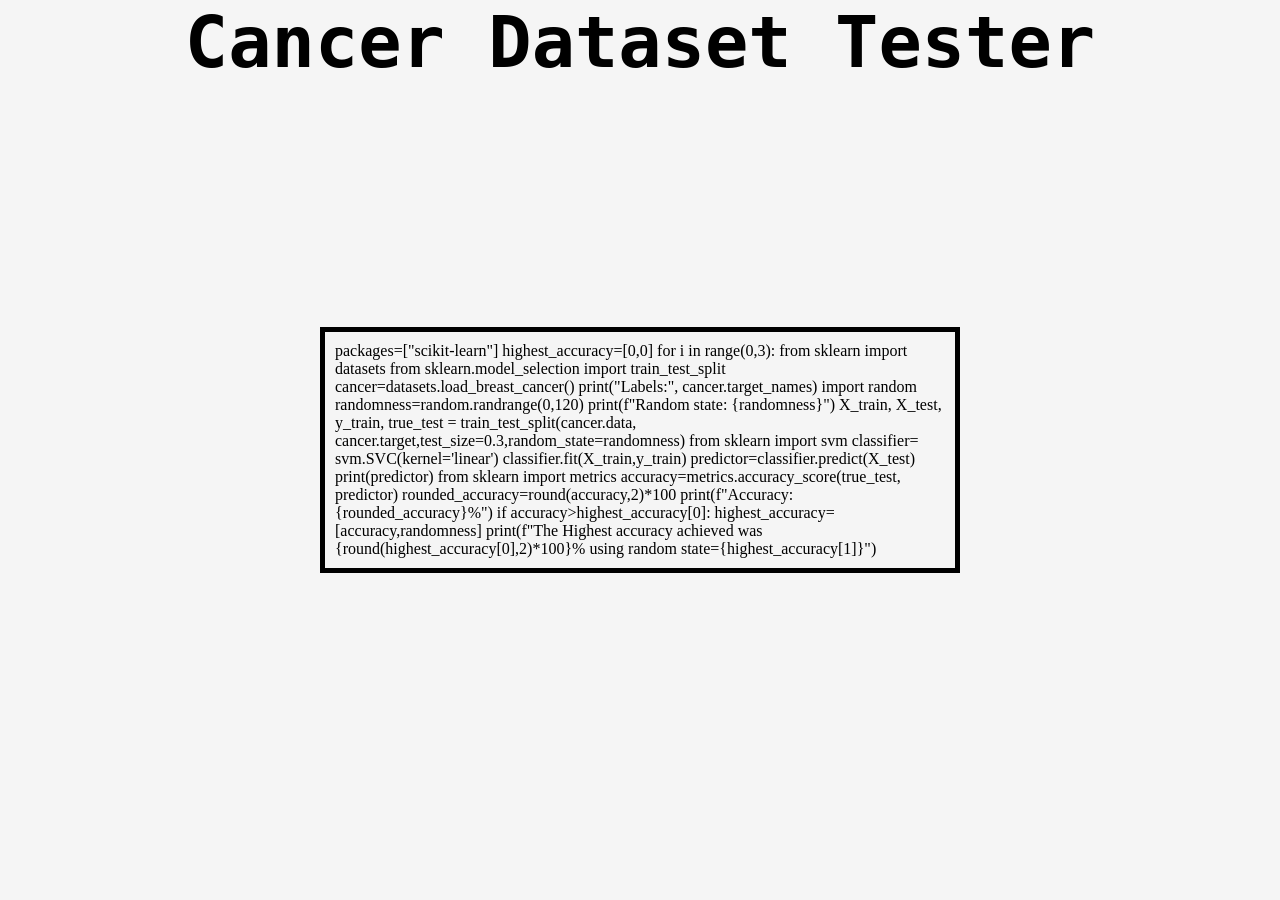
<file: index.html>
<!DOCTYPE html>
<html lang="en">
<head>
    <meta charset="UTF-8">
    <meta name="viewport" content="width=device-width, initial-scale=1.0">
    <title>Dataset Tester</title>
    <link href="style.css" rel="stylesheet" />
</head>
<body>
    <h1>Cancer Dataset Tester</h1>
    <div id="display" class="center">
        <py-terminal>
        <link rel="stylesheet" href="https://pyscript.net/latest/pyscript.css" />
        <script defer src="https://pyscript.net/latest/pyscript.js"></script>
        <py-config> 
            packages=["scikit-learn"]
        </py-config>
        <py-script>
            highest_accuracy=[0,0]
            for i in range(0,3):
                from sklearn import datasets 
                from sklearn.model_selection import train_test_split
                cancer=datasets.load_breast_cancer()
                print("Labels:", cancer.target_names)
                import random 
                randomness=random.randrange(0,120)
                print(f"Random state: {randomness}")
                X_train, X_test, y_train, true_test = train_test_split(cancer.data, cancer.target,test_size=0.3,random_state=randomness)
                from sklearn import svm 
                classifier= svm.SVC(kernel='linear')
                classifier.fit(X_train,y_train)
                predictor=classifier.predict(X_test)
                print(predictor)
                from sklearn import metrics
                accuracy=metrics.accuracy_score(true_test, predictor)
                rounded_accuracy=round(accuracy,2)*100
                print(f"Accuracy:{rounded_accuracy}%")
                if accuracy>highest_accuracy[0]:
                    highest_accuracy=[accuracy,randomness]
            print(f"The Highest accuracy achieved was {round(highest_accuracy[0],2)*100}% using random state={highest_accuracy[1]}")
            
                
            

        </py-script>
     </div>

    
</body>
</html>
</file>
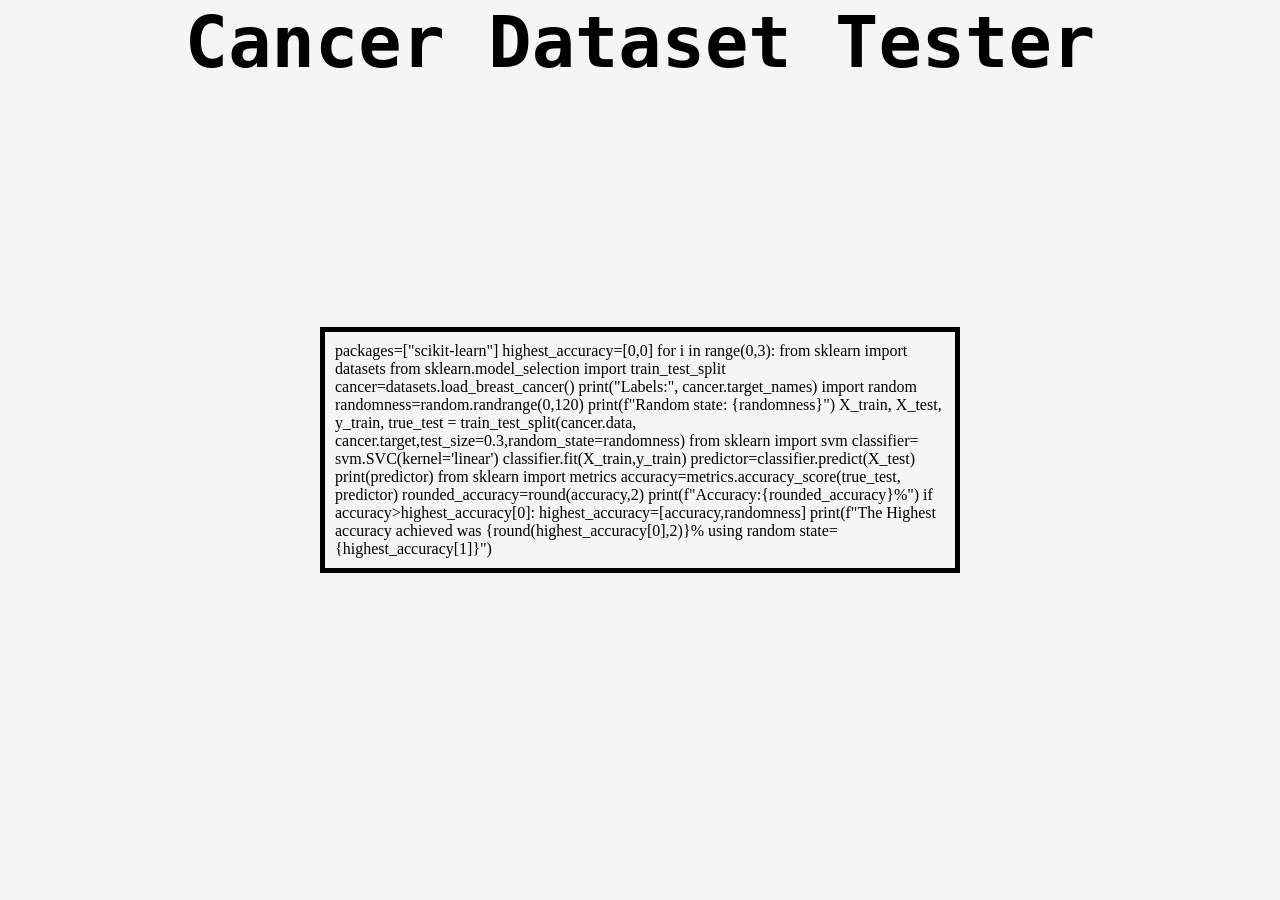
<file: index_multitest.html>
<!DOCTYPE html>
<html lang="en">
<head>
    <meta charset="UTF-8">
    <meta name="viewport" content="width=device-width, initial-scale=1.0">
    <title>Dataset Tester</title>
    <link href="style.css" rel="stylesheet" />
</head>
<body>
    <h1>Cancer Dataset Tester</h1>
    <div id="display" class="center">
        <py-terminal>
        <link rel="stylesheet" href="https://pyscript.net/latest/pyscript.css" />
        <script defer src="https://pyscript.net/latest/pyscript.js"></script>
        <py-config> 
            packages=["scikit-learn"]
        </py-config>
        <py-script>
            highest_accuracy=[0,0]
            for i in range(0,3):
                from sklearn import datasets 
                from sklearn.model_selection import train_test_split
                cancer=datasets.load_breast_cancer()
                print("Labels:", cancer.target_names)
                import random 
                randomness=random.randrange(0,120)
                print(f"Random state: {randomness}")
                X_train, X_test, y_train, true_test = train_test_split(cancer.data, cancer.target,test_size=0.3,random_state=randomness)
                from sklearn import svm 
                classifier= svm.SVC(kernel='linear')
                classifier.fit(X_train,y_train)
                predictor=classifier.predict(X_test)
                print(predictor)
                from sklearn import metrics
                accuracy=metrics.accuracy_score(true_test, predictor)
                rounded_accuracy=round(accuracy,2)
                print(f"Accuracy:{rounded_accuracy}%")
                if accuracy>highest_accuracy[0]:
                    highest_accuracy=[accuracy,randomness]
            print(f"The Highest accuracy achieved was {round(highest_accuracy[0],2)}% using random state={highest_accuracy[1]}")
            
                
            

        </py-script>
     </div>

    
</body>
</html>
</file>
<file: style.css>
* {
    margin: 0;
    padding: 0;
    box-sizing: border-box;
  }
  
h1 {
    font-size: 72px;
    color:black;
    text-align: center;
    font-family:monospace
}
body{
    background-color: whitesmoke;
    }
.center {
    border: 5px solid;
    position: absolute;
    top: 50%;
    left: 50%;
    transform: translate(-50%, -50%);
    padding: 10px;
    align-items: center;
    }
</file>
